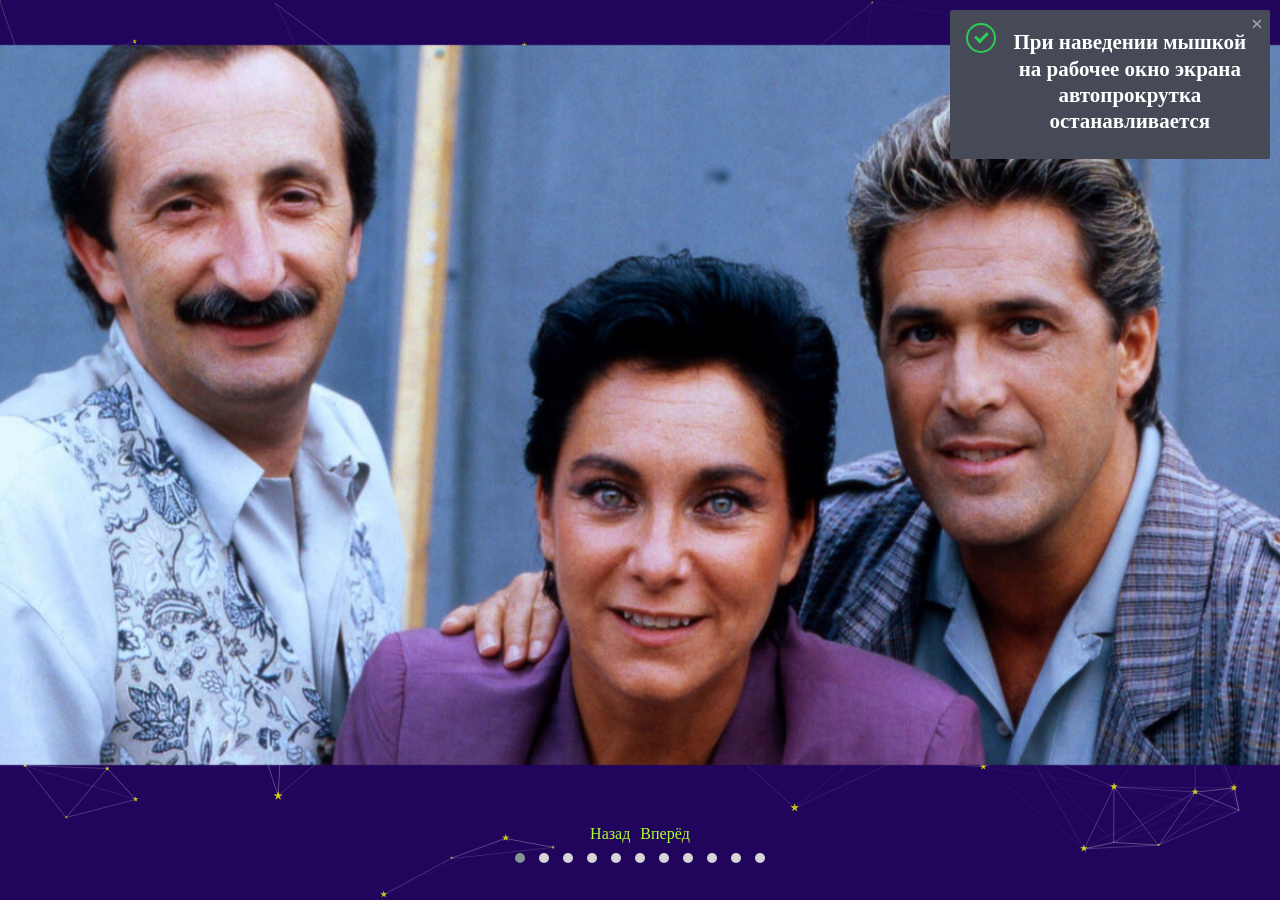
<file: styles/autoprokr.html>
<!DOCTYPE html>
<html lang="en">
<head>
    <meta charset="UTF-8">
    <meta name="viewport" content="width=device-width, initial-scale=1.0">
    <title>Фотки</title>
  <link rel="stylesheet" href="preloadnew.css" />
  <link rel="stylesheet" href="spop.min.css">
  <link rel="stylesheet" href="owl.carousel.min.css">
  <link rel="stylesheet" href="owl.theme.default.min.css">
  <link rel="stylesheet" href="autoprokr.css">
  <link rel="icon" type="Images/x-icon" href="gaaicon.ico"/>
</head>
<body>
<div class="preloader">
  <div class="prob">
      <p style="color: black;">Все фотки будут показаны после полной загрузки</p>
  </div>
</div>

<div id="particles-js"></div>

<div class="owl-carousel owl-theme">
  <div class="item"><figure><img src="../pic/RicchiPov01.jpg" alt="Нет фотки"></figure></div>
  <div class="item"><figure><img src="../pic/RicchiPov02.jpg" alt="Нет фотки"></figure></div>
  <div class="item"><figure><img src="../pic/RicchiPov03.jpg" alt="Нет фотки"></figure></div>
  <div class="item"><figure><img src="../pic/RicchiPov04.jpg" alt="Нет фотки"></figure></div>
  <div class="item"><figure><img src="../pic/RicchiPov05.jpg" alt="Нет фотки"></figure></div>
  <div class="item"><figure><img src="../pic/RicchiPov06.jpg" alt="Нет фотки"></figure></div>
  <div class="item"><figure><img src="../pic/RicchiPov07.jpg" alt="Нет фотки"></figure></div>
  <div class="item"><figure><img src="../pic/RicchiPov08.jpg" alt="Нет фотки"></figure></div>
  <div class="item"><figure><img src="../pic/RicchiPov10.jpg" alt="Нет фотки"></figure></div>
  <div class="item"><figure><img src="../pic/RicchiPov11.jpg" alt="Нет фотки"></figure></div>
  <div class="item"><figure><img src="../pic/RicchiPov12.jpg" alt="Нет фотки"></figure></div>
</div>

<script src="preloadnew.js"></script>
<script src="https://ajax.googleapis.com/ajax/libs/jquery/3.4.0/jquery.min.js"></script>
<script src="owl.carousel.min.js"></script>
<script src="autoprokr.js"></script>

<script src="particles.min.js"></script>
<script src="app.js"></script>
<script src="spop.min.js"></script>  
<script>
spop.defaults = {
  style     : 'success',
  autoclose : 8500,
  position  : 'top-right'
};
spop('<h2 class="spop-title">При наведении мышкой на рабочее окно экрана автопрокрутка останавливается</h2>');
</script>

</body>
</html>
</file>
<file: styles/preloadnew.css>
.prob{ 
position: absolute;
text-align: center;
margin-top: 16%;
margin-left: 32%;
width: 520px;
z-index: 2;
font-size: 2.9rem;
}
.probmain{ color: black;
position: absolute;
text-align: center;
padding: .3rem;
margin-top: 6%;
margin-left: 26%;
width: 730px;
height: 310px;
z-index: 2;
}
.preloader { opacity: .5;
  position: fixed;
  left: 0%;
  top: 0;
  right: 0;
  bottom: 0;
  overflow: hidden;
  background: #e0e0e0;
  z-index: 3;
}

.loaded_hiding .preloader {
  transition: 0.3s opacity;
  opacity: 0;
}

.loaded .preloader {
  display: none;
}
</file>
<file: styles/autoprokr.css>
*{margin: 0; padding: 0;  /* overflow: hidden; */
margin: 0 auto;
color: greenyellow;
}
img{
height: 90vh;
object-fit: contain;
}

#particles-js{width: 100%; height:100vh;
z-index: -4;
background-color: rgb(33, 4, 92);
position: absolute;
}
</file>
<file: styles/spop.min.css>
@charset "UTF-8";/*!
 * smallPop 0.1.2 | https://github.com/silvio-r/spop
 * Copyright (c) 2015 Sílvio Rosa @silvior_
 * MIT license
 */.spop-container{z-index:2000;position:fixed}.spop-container,.spop-container *,.spop-container :after,.spop-container :before{box-sizing:border-box}.spop--top-left{top:0;left:0}.spop--top-left .spop{-webkit-transform-origin:0 0;-ms-transform-origin:0 0;transform-origin:0 0}.spop--top-center{top:0;left:50%;-webkit-transform:translateX(-50%);-ms-transform:translateX(-50%);transform:translateX(-50%)}.spop--top-center .spop{-webkit-transform-origin:50% 0;-ms-transform-origin:50% 0;transform-origin:50% 0}.spop--top-right{top:0;right:0}.spop--top-right .spop{-webkit-transform-origin:100% 0;-ms-transform-origin:100% 0;transform-origin:100% 0}.spop--center{top:50%;left:50%;-webkit-transform:translate3d(-50%,-50%,0);transform:translate3d(-50%,-50%,0)}.spop--center .spop{-webkit-transform-origin:50% 0;-ms-transform-origin:50% 0;transform-origin:50% 0}.spop--bottom-left{bottom:0;left:0}.spop--bottom-left .spop{-webkit-transform-origin:0 100%;-ms-transform-origin:0 100%;transform-origin:0 100%}.spop--bottom-center{bottom:0;left:50%;-webkit-transform:translateX(-50%);-ms-transform:translateX(-50%);transform:translateX(-50%)}.spop--bottom-center .spop{-webkit-transform-origin:50% 100%;-ms-transform-origin:50% 100%;transform-origin:50% 100%}.spop--bottom-right{bottom:0;right:0}.spop--bottom-right .spop{-webkit-transform-origin:100% 100%;-ms-transform-origin:100% 100%;transform-origin:100% 100%}@media screen and (max-width:30em){.spop--bottom-center,.spop--bottom-left,.spop--bottom-right,.spop--top-center,.spop--top-left,.spop--top-right{top:auto;bottom:0;left:0;right:0;margin-left:0;-webkit-transform:translateX(0);-ms-transform:translateX(0);transform:translateX(0)}.spop--bottom-center .spop,.spop--bottom-left .spop,.spop--bottom-right .spop,.spop--top-center .spop,.spop--top-left .spop,.spop--top-right .spop{-webkit-transform-origin:50% 100%;-ms-transform-origin:50% 100%;transform-origin:50% 100%}.spop{border-bottom:1px solid rgba(0,0,0,.15)}}.spop{position:relative;min-height:56px;line-height:1.25;font-size:14px;-webkit-transform:translateZ(0);transform:translateZ(0)}@media screen and (min-width:30em){.spop{border-radius:2px;width:320px;margin:.7em}}.spop--error,.spop--info,.spop--success,.spop--warning{color:#fff;background-color:#454A56}@-webkit-keyframes spopIn{0%{-webkit-transform:scale(.2,.2);transform:scale(.2,.2)}95%{-webkit-transform:scale(1.1,1.1);transform:scale(1.1,1.1)}100%{-webkit-transform:scale(1,1);transform:scale(1,1)}}@keyframes spopIn{0%{-webkit-transform:scale(.2,.2);transform:scale(.2,.2)}95%{-webkit-transform:scale(1.1,1.1);transform:scale(1.1,1.1)}100%{-webkit-transform:scale(1,1);transform:scale(1,1)}}@-webkit-keyframes spopOut{0%{opacity:1;-webkit-transform:scale(1,1);transform:scale(1,1)}20%{-webkit-transform:scale(1.1,1.1);transform:scale(1.1,1.1)}100%{opacity:0;-webkit-transform:scale(0,0);transform:scale(0,0)}}@keyframes spopOut{0%{opacity:1;-webkit-transform:scale(1,1);transform:scale(1,1)}20%{-webkit-transform:scale(1.1,1.1);transform:scale(1.1,1.1)}100%{opacity:0;-webkit-transform:scale(0,0);transform:scale(0,0)}}.spop--out{-webkit-animation:spopOut .4s ease-in-out;animation:spopOut .4s ease-in-out}.spop--in{-webkit-animation:spopIn .4s ease-in-out;animation:spopIn .4s ease-in-out}.spop-body{padding:1.4em}.spop-body p{margin:0}.spop-body a{color:#fff;text-decoration:underline}.spop-body a:hover{color:rgba(255,255,255,.8);text-decoration:none}.spop-title{margin-top:0;margin-bottom:.25em;color:#fff}.spop-close{position:absolute;right:0;top:0;height:32px;width:32px;padding-top:7px;padding-right:7px;font-size:22px;font-weight:700;text-align:right;line-height:.6;color:#fff;opacity:.5}.spop-close:hover{opacity:.7;cursor:pointer}.spop-icon{position:absolute;top:13px;left:16px;width:30px;height:30px;border-radius:50%;-webkit-animation:spopIn .4s .4s ease-in-out;animation:spopIn .4s .4s ease-in-out}.spop-icon:after,.spop-icon:before{content:"";position:absolute;display:block}.spop-icon+.spop-body{padding-left:4.2em}.spop-icon--error,.spop-icon--info{border:2px solid #3a95ed}.spop-icon--error:before,.spop-icon--info:before{top:5px;left:11px;width:4px;height:4px;background-color:#3a95ed}.spop-icon--error:after,.spop-icon--info:after{top:12px;left:11px;width:4px;height:9px;background-color:#3a95ed}.spop-icon--error{border-color:#ff5656}.spop-icon--error:before{top:16px;background-color:#ff5656}.spop-icon--error:after{top:5px;background-color:#ff5656}.spop-icon--success{border:2px solid #2ecc54}.spop-icon--success:before{top:7px;left:7px;width:13px;height:8px;border-bottom:3px solid #2ecc54;border-left:3px solid #2ecc54;-webkit-transform:rotate(-45deg);-ms-transform:rotate(-45deg);transform:rotate(-45deg)}.spop-icon--warning{border:2px solid #fcd000}.spop-icon--warning:before{top:7px;left:7px;width:0;height:0;border-style:solid;border-color:transparent transparent #fcd000;border-width:0 6px 10px}
 h2{text-align: center;}
</file>
